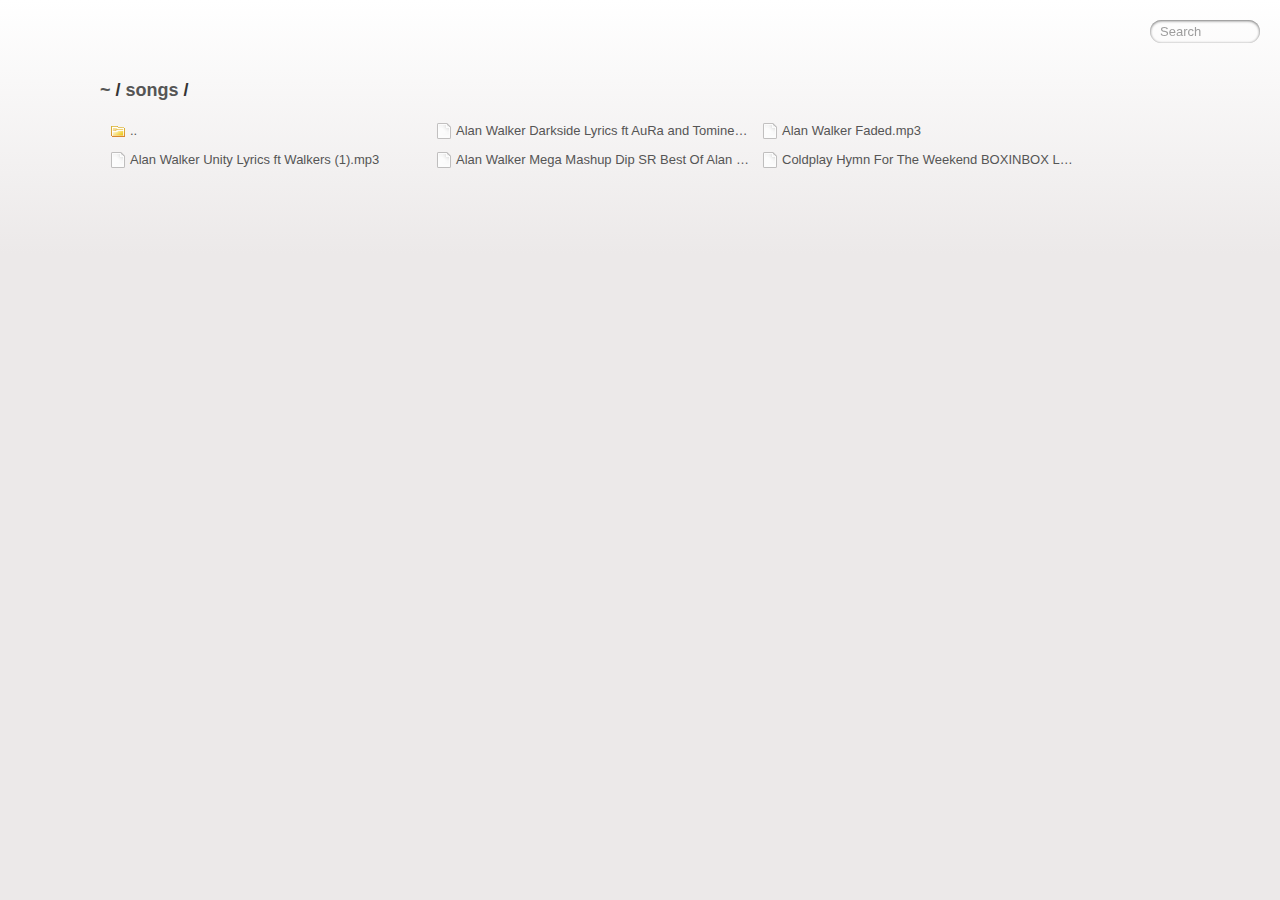
<file: song.html>
<!DOCTYPE html>
<html>
  <head>
    <meta charset='utf-8'> 
    <meta name="viewport" content="width=device-width, initial-scale=1.0, maximum-scale=1.0, user-scalable=no" />
    <title>listing directory /songs/</title>
    <style>* {
  margin: 0;
  padding: 0;
  outline: 0;
}

body {
  padding: 80px 100px;
  font: 13px "Helvetica Neue", "Lucida Grande", "Arial";
  background: #ECE9E9 -webkit-gradient(linear, 0% 0%, 0% 100%, from(#fff), to(#ECE9E9));
  background: #ECE9E9 -moz-linear-gradient(top, #fff, #ECE9E9);
  background-repeat: no-repeat;
  color: #555;
  -webkit-font-smoothing: antialiased;
}
h1, h2, h3 {
  font-size: 22px;
  color: #343434;
}
h1 em, h2 em {
  padding: 0 5px;
  font-weight: normal;
}
h1 {
  font-size: 60px;
}
h2 {
  margin-top: 10px;
}
h3 {
  margin: 5px 0 10px 0;
  padding-bottom: 5px;
  border-bottom: 1px solid #eee;
  font-size: 18px;
}
ul li {
  list-style: none;
}
ul li:hover {
  cursor: pointer;
  color: #2e2e2e;
}
ul li .path {
  padding-left: 5px;
  font-weight: bold;
}
ul li .line {
  padding-right: 5px;
  font-style: italic;
}
ul li:first-child .path {
  padding-left: 0;
}
p {
  line-height: 1.5;
}
a {
  color: #555;
  text-decoration: none;
}
a:hover {
  color: #303030;
}
#stacktrace {
  margin-top: 15px;
}
.directory h1 {
  margin-bottom: 15px;
  font-size: 18px;
}
ul#files {
  width: 100%;
  height: 100%;
  overflow: hidden;
}
ul#files li {
  float: left;
  width: 30%;
  line-height: 25px;
  margin: 1px;
}
ul#files li a {
  display: block;
  height: 25px;
  border: 1px solid transparent;
  -webkit-border-radius: 5px;
  -moz-border-radius: 5px;
  border-radius: 5px;
  overflow: hidden;
  white-space: nowrap;
}
ul#files li a:focus,
ul#files li a:hover {
  background: rgba(255,255,255,0.65);
  border: 1px solid #ececec;
}
ul#files li a.highlight {
  -webkit-transition: background .4s ease-in-out;
  background: #ffff4f;
  border-color: #E9DC51;
}
#search {
  display: block;
  position: fixed;
  top: 20px;
  right: 20px;
  width: 90px;
  -webkit-transition: width ease 0.2s, opacity ease 0.4s;
  -moz-transition: width ease 0.2s, opacity ease 0.4s;
  -webkit-border-radius: 32px;
  -moz-border-radius: 32px;
  -webkit-box-shadow: inset 0px 0px 3px rgba(0, 0, 0, 0.25), inset 0px 1px 3px rgba(0, 0, 0, 0.7), 0px 1px 0px rgba(255, 255, 255, 0.03);
  -moz-box-shadow: inset 0px 0px 3px rgba(0, 0, 0, 0.25), inset 0px 1px 3px rgba(0, 0, 0, 0.7), 0px 1px 0px rgba(255, 255, 255, 0.03);
  -webkit-font-smoothing: antialiased;
  text-align: left;
  font: 13px "Helvetica Neue", Arial, sans-serif;
  padding: 4px 10px;
  border: none;
  background: transparent;
  margin-bottom: 0;
  outline: none;
  opacity: 0.7;
  color: #888;
}
#search:focus {
  width: 120px;
  opacity: 1.0; 
}

/*views*/
#files span {
  display: inline-block;
  overflow: hidden;
  text-overflow: ellipsis;
  text-indent: 10px;
}
#files .name {
  background-repeat: no-repeat;
}
#files .icon .name {
  text-indent: 28px;
}

/*tiles*/
.view-tiles .name {
  width: 100%;
  background-position: 8px 5px;
}
.view-tiles .size,
.view-tiles .date {
  display: none;
}

/*details*/
ul#files.view-details li {
  float: none;
  display: block;
  width: 90%;
}
ul#files.view-details li.header {
  height: 25px;
  background: #000;
  color: #fff;
  font-weight: bold;
}
.view-details .header {
  border-radius: 5px;
}
.view-details .name {
  width: 60%;
  background-position: 8px 5px;
}
.view-details .size {
  width: 10%;
}
.view-details .date {
  width: 30%;
}
.view-details .size,
.view-details .date {
  text-align: right;
  direction: rtl;
}

/*mobile*/
@media (max-width: 768px) {
  body {
    font-size: 13px;
    line-height: 16px;
    padding: 0;
  }
  #search {
    position: static;
    width: 100%;
    font-size: 2em;
    line-height: 1.8em;
    text-indent: 10px;
    border: 0;
    border-radius: 0;
    padding: 10px 0;
    margin: 0;
  }
  #search:focus {
    width: 100%;
    border: 0;
    opacity: 1;
  }
  .directory h1 {
    font-size: 2em;
    line-height: 1.5em;
    color: #fff;
    background: #000;
    padding: 15px 10px;
    margin: 0;
  }
  ul#files {
    border-top: 1px solid #cacaca;
  }
  ul#files li {
    float: none;
    width: auto !important;
    display: block;
    border-bottom: 1px solid #cacaca;
    font-size: 2em;
    line-height: 1.2em;
    text-indent: 0;
    margin: 0;
  }
  ul#files li:nth-child(odd) {
    background: #e0e0e0;
  }
  ul#files li a {
    height: auto;
    border: 0;
    border-radius: 0;
    padding: 15px 10px;
  }
  ul#files li a:focus,
  ul#files li a:hover {
    border: 0;
  }
  #files .header,
  #files .size,
  #files .date {
    display: none !important;
  }
  #files .name {
    float: none;
    display: inline-block;
    width: 100%;
    text-indent: 0;
    background-position: 0 50%;
  }
  #files .icon .name {
    text-indent: 41px;
  }
}
#files .icon-directory .name {
  background-image: url([data-uri]);
}
#files .icon-default .name {
  background-image: url([data-uri]);
}
</style>
    <script>
      function $(id){
        var el = 'string' == typeof id
          ? document.getElementById(id)
          : id;

        el.on = function(event, fn){
          if ('content loaded' == event) {
            event = window.attachEvent ? "load" : "DOMContentLoaded";
          }
          el.addEventListener
            ? el.addEventListener(event, fn, false)
            : el.attachEvent("on" + event, fn);
        };

        el.all = function(selector){
          return $(el.querySelectorAll(selector));
        };

        el.each = function(fn){
          for (var i = 0, len = el.length; i < len; ++i) {
            fn($(el[i]), i);
          }
        };

        el.getClasses = function(){
          return this.getAttribute('class').split(/\s+/);
        };

        el.addClass = function(name){
          var classes = this.getAttribute('class');
          el.setAttribute('class', classes
            ? classes + ' ' + name
            : name);
        };

        el.removeClass = function(name){
          var classes = this.getClasses().filter(function(curr){
            return curr != name;
          });
          this.setAttribute('class', classes.join(' '));
        };

        return el;
      }

      function search() {
        var str = $('search').value.toLowerCase();
        var links = $('files').all('a');

        links.each(function(link){
          var text = link.textContent.toLowerCase();

          if ('..' == text) return;
          if (str.length && ~text.indexOf(str)) {
            link.addClass('highlight');
          } else {
            link.removeClass('highlight');
          }
        });
      }

      $(window).on('content loaded', function(){
        $('search').on('keyup', search);
      });
    </script>
  </head>
  <body class="directory">
    <input id="search" type="text" placeholder="Search" autocomplete="off" />
    <div id="wrapper">
      <h1><a href="/">~</a> / <a href="/songs">songs</a> / </h1>
      <ul id="files" class="view-tiles"><li><a href="/" class="icon icon-directory" title=".."><span class="name">..</span><span class="size"></span><span class="date"></span></a></li>
<li><a href="/songs/Alan%20Walker%20%20Darkside%20Lyrics%20ft%20AuRa%20and%20Tomine%20Harket.mp3" class="icon icon icon-mp3 icon-default" title="Alan Walker  Darkside Lyrics ft AuRa and Tomine Harket.mp3"><span class="name">Alan Walker  Darkside Lyrics ft AuRa and Tomine Harket.mp3</span><span class="size">3390204</span><span class="date">7/10/2022 1:02:48 PM</span></a></li>
<li><a href="/songs/Alan%20Walker%20%20Faded.mp3" class="icon icon icon-mp3 icon-default" title="Alan Walker  Faded.mp3"><span class="name">Alan Walker  Faded.mp3</span><span class="size">3401488</span><span class="date">7/10/2022 1:07:20 AM</span></a></li>
<li><a href="/songs/Alan%20Walker%20%20Unity%20Lyrics%20ft%20Walkers%20(1).mp3" class="icon icon icon-mp3 icon-default" title="Alan Walker  Unity Lyrics ft Walkers (1).mp3"><span class="name">Alan Walker  Unity Lyrics ft Walkers (1).mp3</span><span class="size">3264816</span><span class="date">8/4/2022 9:22:22 PM</span></a></li>
<li><a href="/songs/Alan%20Walker%20Mega%20Mashup%20%20Dip%20SR%20%20Best%20Of%20Alan%20Walker%20Songs.mp3" class="icon icon icon-mp3 icon-default" title="Alan Walker Mega Mashup  Dip SR  Best Of Alan Walker Songs.mp3"><span class="name">Alan Walker Mega Mashup  Dip SR  Best Of Alan Walker Songs.mp3</span><span class="size">3292401</span><span class="date">8/14/2022 11:09:28 PM</span></a></li>
<li><a href="/songs/Coldplay%20%20Hymn%20For%20The%20Weekend%20BOXINBOX%20%20LIONSIZE%20Remix.mp3" class="icon icon icon-mp3 icon-default" title="Coldplay  Hymn For The Weekend BOXINBOX  LIONSIZE Remix.mp3"><span class="name">Coldplay  Hymn For The Weekend BOXINBOX  LIONSIZE Remix.mp3</span><span class="size">4044310</span><span class="date">7/29/2022 8:16:12 PM</span></a></li></ul>
    </div>
  </body>
</html>
</file>
